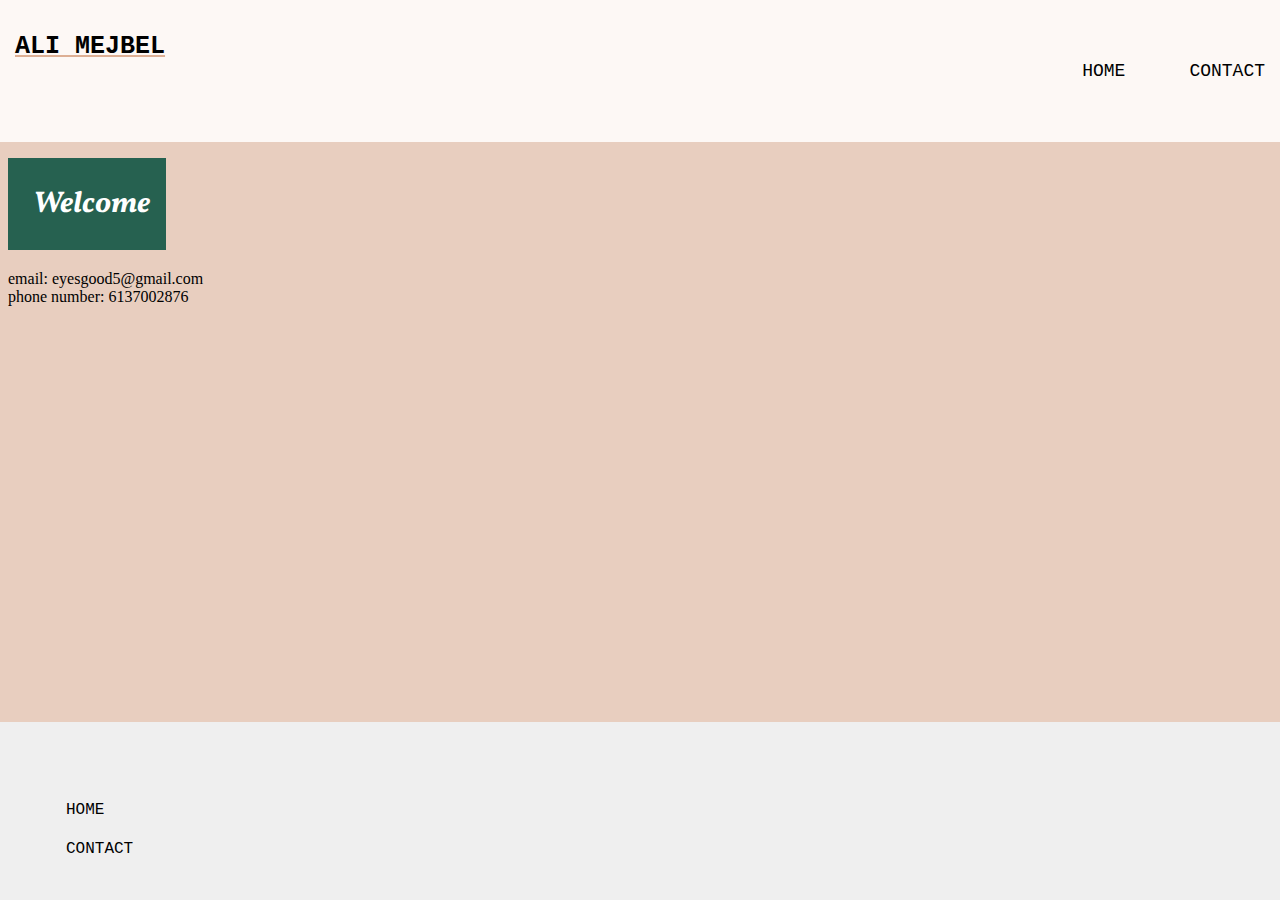
<file: sleep.html>
<!DOCTYPE html>
<html>
    <head>
        <title>content</title>
        <link rel="stylesheet" type="text/css" href="https://fjlxzh23.github.io/ali/styles1.css">
    </head>
    <body>
        <header>
            <h1>Ali Mejbel</h1>
            <nav>
                <ul>
                    <li><a href="https://fjlxzh23.github.io/ali/index.html">home</a></li>
                    <li><a href="https://fjlxzh23.github.io/ali/sleep.html">contact</a></li>
                </ul>
            </nav>
        </header>
        
        <main>
            
            <article><br><br><br><br><br>
                <h1>Welcome</h1>
                <label for="email">email:</label>
                <span id="email">eyesgood5@gmail.com</span><br>
                <label for="phone">phone number:</label>
                <span id="phone">6137002876</span>
                
                
            </article>
        </main>
        <footer><br><br>
            <ul class="foot">
                <li><a href="https://fjlxzh23.github.io/ali/index.html">home</a></li>
                <li><a href="https://fjlxzh23.github.io/ali/sleep.html">contact</a></li>
            </ul>
        </footer>
    </body>
</html>
</file>
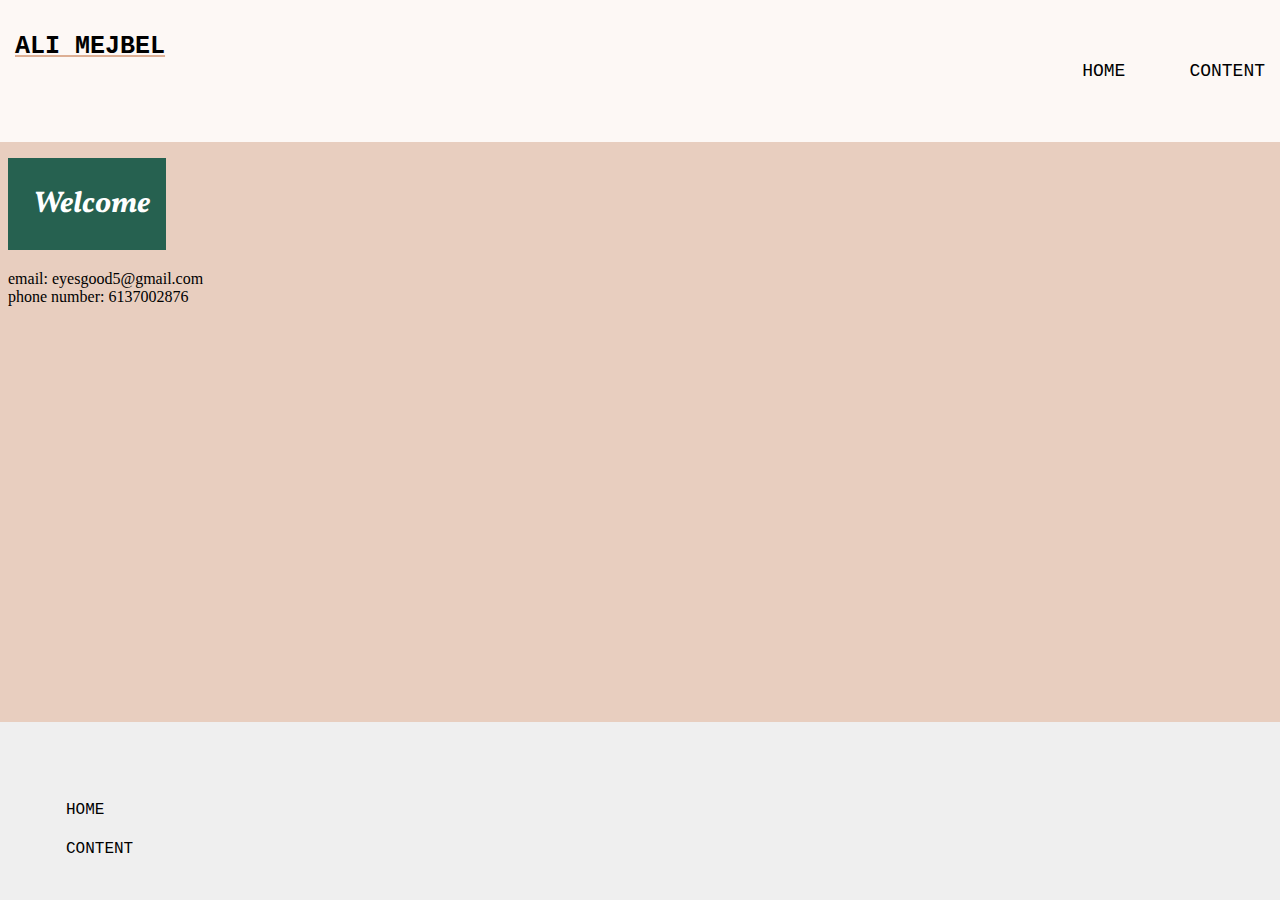
<file: online/sleep.html>
<!DOCTYPE html>
<html>
    <head>
        <title>content</title>
        <link rel="stylesheet" type="text/css" href="/styles1.css">
    </head>
    <body>
        <header>
            <h1>Ali Mejbel</h1>
            <nav>
                <ul>
                    <li><a href="/index.html">home</a></li>
                    <li><a href="/sleep.html">content</a></li>
                </ul>
            </nav>
        </header>
        
        <main>
            
            <article><br><br><br><br><br>
                <h1>Welcome</h1>
                <label for="email">email:</label>
                <span id="email">eyesgood5@gmail.com</span><br>
                <label for="phone">phone number:</label>
                <span id="phone">6137002876</span>
                
                
            </article>
        </main>
        <footer><br><br>
            <ul class="foot">
                <li><a href="/index.html">home</a></li>
                <li><a href="/sleep.html">content</a></li>
            </ul>
        </footer>
    </body>
</html>
</file>
<file: styles1.css>
@import url('https://fonts.googleapis.com/css?family=Vollkorn');

header{
    background-color: #FDF8F5;
    width: 100%;
    padding: 15px;
    z-index: 1;
    top: 0;
    left: 0;
    right: 0;
    position: fixed;
    
    
}
header h1{
    text-align: center;
    font-size: 25px;
    float: left;
    color: black;
    font-family:'Courier New', Courier, monospace;
    text-transform: uppercase;
    text-decoration: underline #DDAF94;
    

}
body{
    background-color: #e8cebf;
}

nav ul{
    text-align:  right;
    white-space: nowrap;
    background-color: #FDF8F5;
    list-style: none;
    margin-right: 0;
    padding-left: 0;

    
}
nav ul li{
    display: inline-block;
    text-decoration: none;
    padding: 30px;
    font-family: sofia-pro;
    
}
nav ul li a{
    text-decoration: none;
    font-size: 18px;
    color: black;
    font-family:'Courier New', Courier, monospace;
    text-transform: uppercase;

}
body article h1{
    margin-top: 60px;
    color: white;
    margin-right: 87%;
    padding: 25px;
    padding-bottom: 25px;
    background-color: #266150;
    font-size: 30px;
    font-family:Vollkorn;
    font-style:italic;
}
 article p{
    text-align: left;
    color: white;
    margin-right: 40%;
    padding: 2px;
    font-family:Vollkorn;
    font-size: 20px;
    
    
    
}


footer {
    position: fixed;
    right: 0;
    bottom: 0;
    left: 0;
    padding: 1rem;
    background-color: #efefef;
    
  }
  footer ul li{
      list-style: none;
      padding: 10px;
  }
  footer ul li a{
      text-decoration: none;
      color: black;
      font-family:'Courier New', Courier, monospace;
      text-transform: uppercase;

  }

.ali{
    text-align: right;
    float: right;
    vertical-align:right;
    background-color:white;
    
}
article {
    margin-right: 50px;
}

li:hover{
    color: #266150;
    background-color: #266150;
}

.ali:hover{
    position: relative;
    top: -4px;
}
</file>
